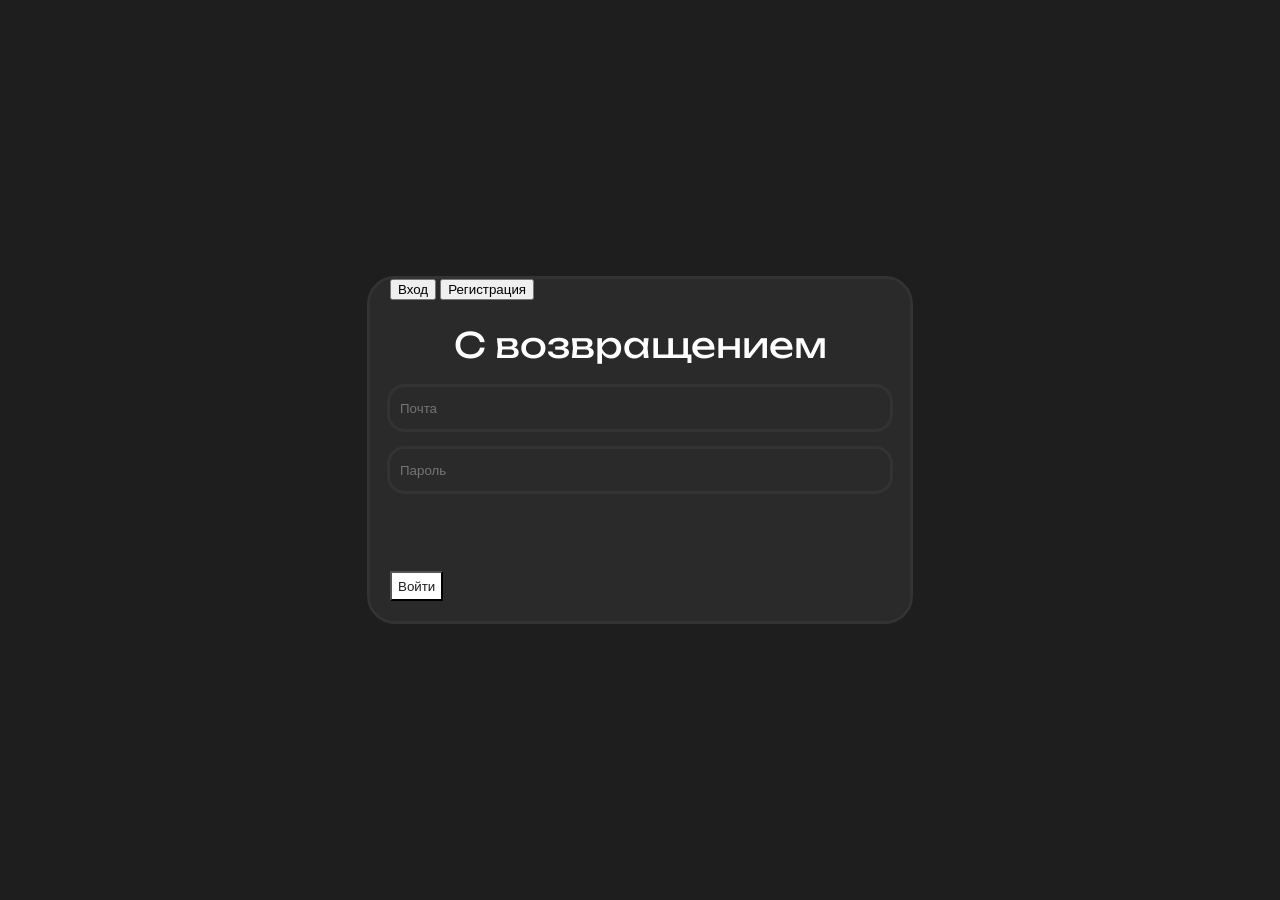
<file: login.html>
<!DOCTYPE html>
<html lang="en">
<head>
  <meta charset="UTF-8">
  <meta name="viewport" content="width=device-width, initial-scale=1.0">
  <meta name="darkreader-lock">
  <title>Nolejje</title>
  <link rel="icon" type="image/png" href="icon.png">
  <link href="login.css" rel="stylesheet">
  <link href="https://fonts.googleapis.com/css2?family=Unbounded:wght@400;500;700&display=swap" rel="stylesheet">  <!шрифт unbounded--!>
</head>
<body>
  <div class="root">
    <div class="window">
      <div id="tabs">
        <button id="loginTab">Вход</button>
        <button id="registerTab">Регистрация</button>
      </div>
      <div id="register">
        <h1 class="h1">Добро пожаловать</h1>
        <div class="inputs">
          <input class="input" id="register-name" type="text" placeholder="Имя">
          <input class="input" id="register-email" type="email" placeholder="Почта">
          <input class="input" id="register-password" type="password" placeholder="Пароль">
          <div class="role_tabs">
            <button class="role_tab" id="student">Ученик</button>
            <button class="role_tab" id="teacher">Учитель</button>
            <button class="role_tab" id="admin">Админ</button>
          </div>
          <select id="class-select">
            <option>Выбери класс</option>
          </select>
        </div>
        <button class="button" id="register-button">Зарегестрироваться</button>
      </div>
      <div id="login">
        <h1 class="h1">С возвращением</h1>
        <div class="inputs">
          <input class="input" id="login-email" type="email" placeholder="Почта">
          <input class="input" id="login-password" type="password" placeholder="Пароль">
        </div>
        <button class="button" id="login-button">Войти</button>
        <div id="error"></div>
      </div>
    </div>
  </div>
</body>
<script src="login.js"></script>
</html>
</file>
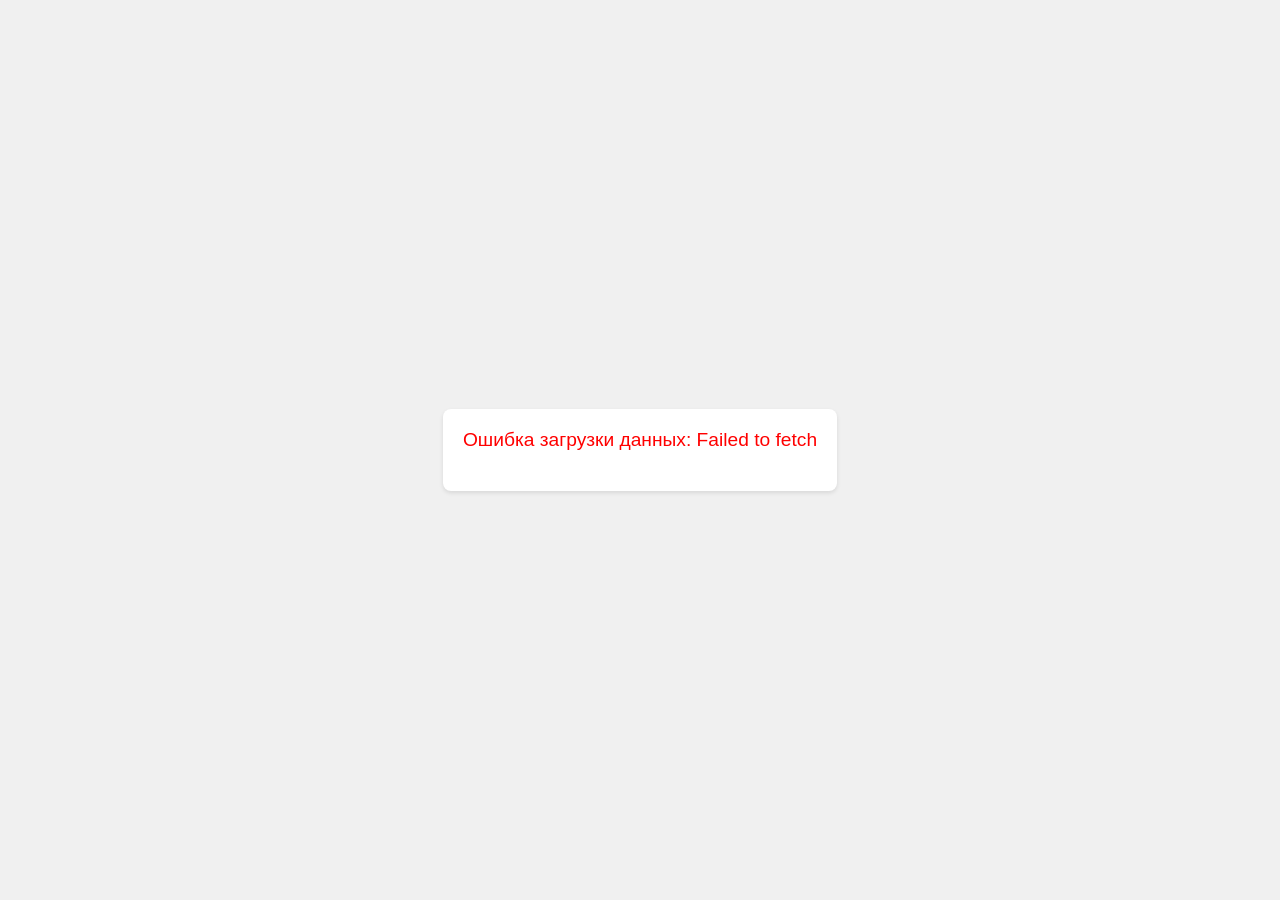
<file: url/redir.html>
<!DOCTYPE html>
<html lang="ru">
<head>
    <meta charset="UTF-8">
    <meta name="viewport" content="width=device-width, initial-scale=1.0">
    <title>Переадресация</title>
    <style>
        body {
            font-family: Arial, sans-serif;
            display: flex;
            justify-content: center;
            align-items: center;
            height: 100vh;
            margin: 0;
            background-color: #f0f0f0;
        }
        .container {
            text-align: center;
            padding: 20px;
            background: white;
            border-radius: 8px;
            box-shadow: 0 2px 4px rgba(0,0,0,0.1);
        }
        .message {
            font-size: 1.2em;
            margin-bottom: 20px;
        }
        .links a {
            display: inline-block;
            margin: 0 10px;
            padding: 10px 20px;
            text-decoration: none;
            color: white;
            background-color: #007bff;
            border-radius: 4px;
        }
        .links a:hover {
            background-color: #0056b3;
        }
        .error {
            color: red;
        }
    </style>
</head>
<body>
    <div class="container" id="app">
        <!-- Содержимое будет обновлено через JS -->
    </div>

    <script>
        (async function() {
            const app = document.getElementById('app');
            const urlParams = new URLSearchParams(window.location.search);
            const path = urlParams.get('path');

            // Функция загрузки URL из JSON
            async function fetchUrls() {
                const response = await fetch('https://raw.githubusercontent.com/rival-afk/Nolleje/main/url/url.json');
                if (!response.ok) {
                    throw new Error('Не удалось загрузить ссылки');
                }
                return await response.json();
            }

            // Если указан path
            if (path) {
                app.innerHTML = '<div class="message">Переадресация...</div>';

                try {
                    const urls = await fetchUrls();
                    const targetUrl = urls[path];

                    if (targetUrl) {
                        // Перенаправляем после короткой задержки, чтобы пользователь увидел сообщение
                        setTimeout(() => {
                            window.location.href = targetUrl;
                        }, 500);
                    } else {
                        app.innerHTML = `
                            <div class="message error">Ошибка: неизвестный путь "${path}"</div>
                            <div class="links">
                                <a href="/">Вернуться на главную</a>
                            </div>
                        `;
                    }
                } catch (error) {
                    app.innerHTML = `
                        <div class="message error">Ошибка загрузки данных: ${error.message}</div>
                        <div class="links">
                            <a href="/">Вернуться на главную</a>
                        </div>
                    `;
                }
            } else {
                // Главная страница: показываем выбор
                try {
                    const urls = await fetchUrls();
                    app.innerHTML = `
                        <div class="message">Выберите направление:</div>
                        <div class="links">
                            <a href="?path=nolleje">Nolleje</a>
                            <a href="?path=frontstack">Frontstack</a>
                        </div>
                    `;
                } catch (error) {
                    app.innerHTML = `
                        <div class="message error">Ошибка загрузки данных: ${error.message}</div>
                    `;
                }
            }
        })();
    </script>
</body>
</html>
</file>
<file: login.css>
body {
  display: flex;
  background-color: #1e1e1e;
  flex-direction: column;
  min-height: 100vh;
  margin: 0;
}

.root {
  flex: 1;
  display: flex;
  justify-content: center;
  align-items: center;
}

.window {
  display: flex;
  flex-direction: column;
  background-color: #2a2a2a;
  width: 500px;
  padding: 0 20px 0 20px;
  outline: 3px solid #333333;
  border-radius: 25px;
}

.h1 {
  font-family: 'Unbounded';
  font-size: 35px;
  font-weight: 400;
  color: #ffffff;
  margin-bottom: 20px;
  text-align: center;
}

.inputs {
  display: flex;
  flex-direction: column;
  margin-top: 20px;
}


.input {
  margin-bottom: 20px;
  border: none;
  padding-left: 10px;
  outline: 3px solid #333333;
  color: #ffffff;
  background-color: #2a2a2a;
  border-radius: 15px;
  height: 40px;
}

.button {
  margin-top: 60px;
  margin-bottom: 20px;
  color: #1e1e1e;
  background-color: #ffffff;
  align-items: center;
  height: 30px;
}

.role_tabs {
  display: flex;
  gap: 10px;
}

.role_tab {
  font-size: 15px;
  font-family: 'Unbounded';
  border: none;
  background-color: #ffffff;
  outline: 3px solid #333333;
  color: #2a2a2a;
  border-radius: 10px;
  height: 40px;
  width: 100vw;
  text-align: center;
}

#register {
  display: none;
}
</file>
